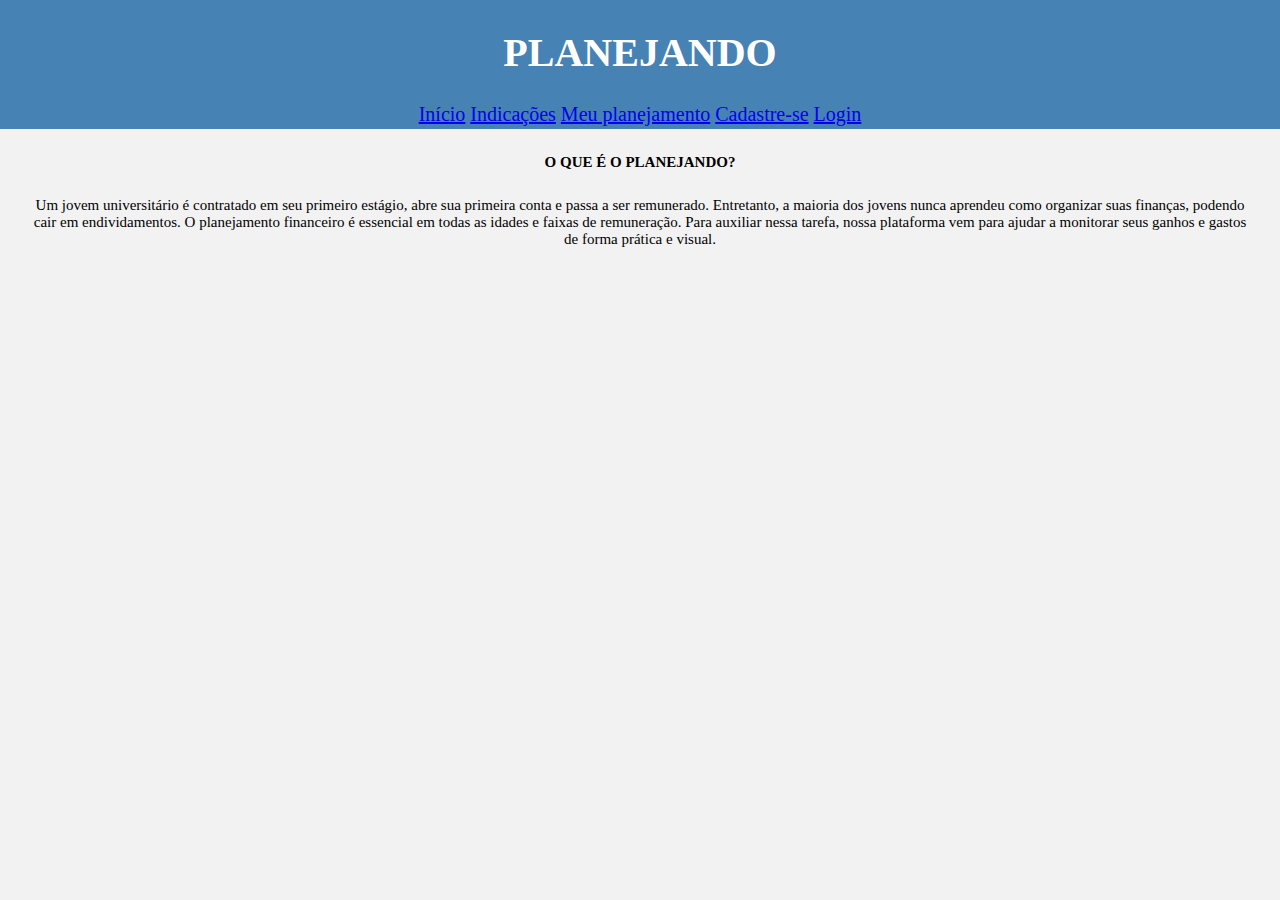
<file: index.html>
<!DOCTYPE html>
<html lang="pt-br">
    <head>
        <meta charset="utf-8">
        <title>Planner Financeiro</title>
        <link rel="stylesheet" type="text/css" href="style.css">
    </head>
    <body>
        <div id="barra" class="menu">
            <nav>
                <h1 id="titulo">PLANEJANDO</h1>
                <a href="index.html">Início</a>
                <a href="index.html">Indicações</a>
                <a href="planejando.html">Meu planejamento</a>
                <a href="cadastro.html">Cadastre-se</a>
                <a href="login.html">Login</a>
            </nav>
        </div>
        <div>
            <h1 class="textop">O QUE É O PLANEJANDO?</h1>
    
            <p class="textop">
                Um jovem universitário é contratado em seu primeiro estágio, abre sua primeira conta e passa a ser remunerado. Entretanto,
                a maioria dos jovens nunca aprendeu como organizar suas finanças, podendo cair em endividamentos. O planejamento financeiro
                é essencial em todas as idades e faixas de remuneração. Para auxiliar nessa tarefa, nossa plataforma vem para ajudar a
                monitorar seus ganhos e gastos de forma prática e visual.
            </p>
        </div>   

    </body>
</html>
</file>
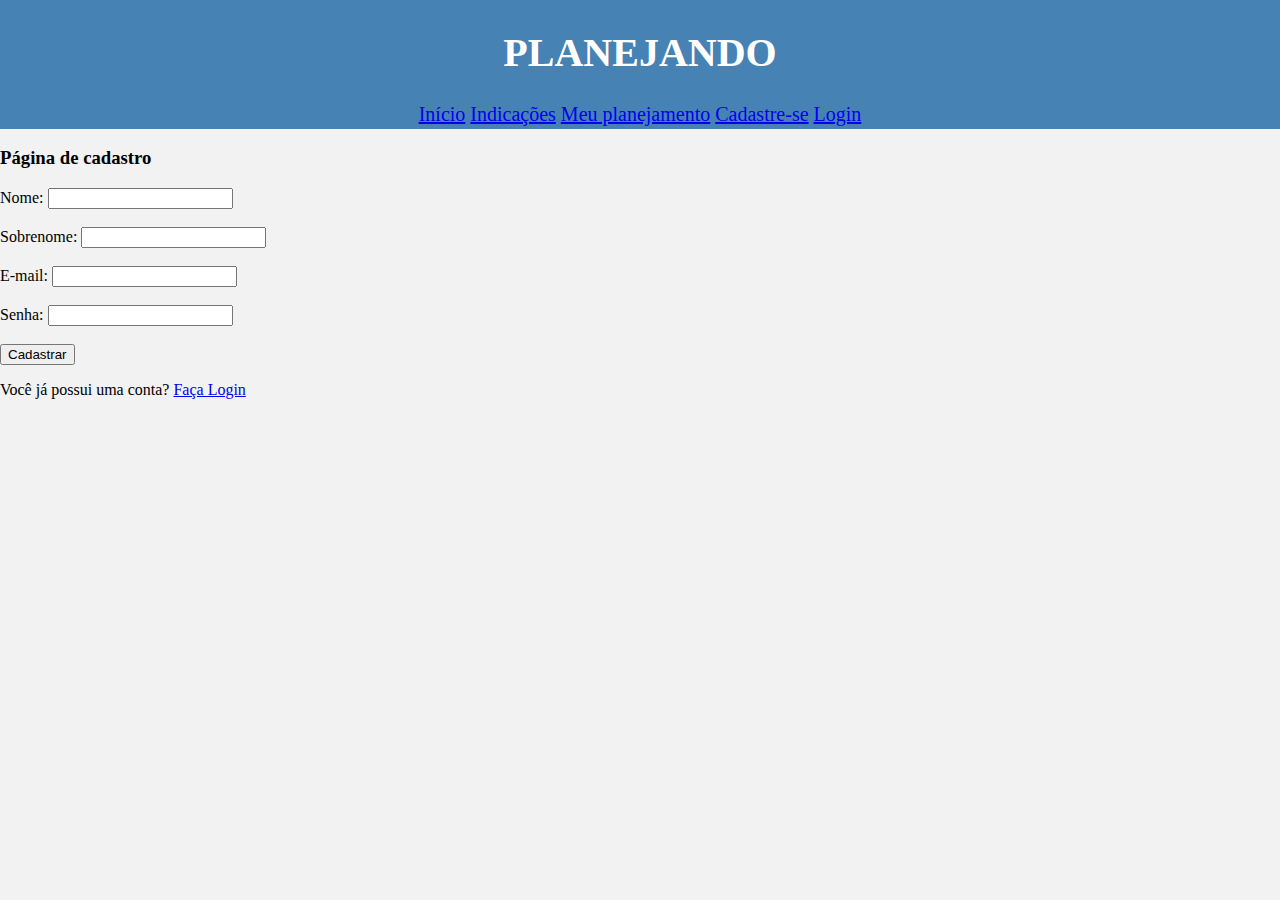
<file: cadastro.html>
<!DOCTYPE html>
<html lang="pt-br">
  <head>
	  <meta charset="UTF-8" />
	  <title>PLANEJANDO</title>
    <link rel="stylesheet" type="text/css" href="style.css">
  </head>
  <body>
	  <div id="barra" class="menu">
      <nav>
        <h1 id="titulo">PLANEJANDO</h1>
			  <a href="index.html">Início</a>
			  <a href="index.html">Indicações</a>
			  <a href="planejando.html">Meu planejamento</a>
        <a href="cadastro.html">Cadastre-se</a>
        <a href="login.html">Login</a>
		  </nav>
	  </div>
	  <div>
      <h3>Página de cadastro</h3>
		  <form>
        <label>Nome:</label>
        <input><br><br>
        <label>Sobrenome:</label>
        <input><br><br>
        <label>E-mail:</label>
        <input><br><br>
        <label>Senha:</label>
        <input><br><br>
        <input type="submit" value="Cadastrar">
      </form>
	  </div>
    <p>
      Você já possui uma conta? <a href="login.html">Faça Login</a>
    </p>

  </body>

</html>
</file>
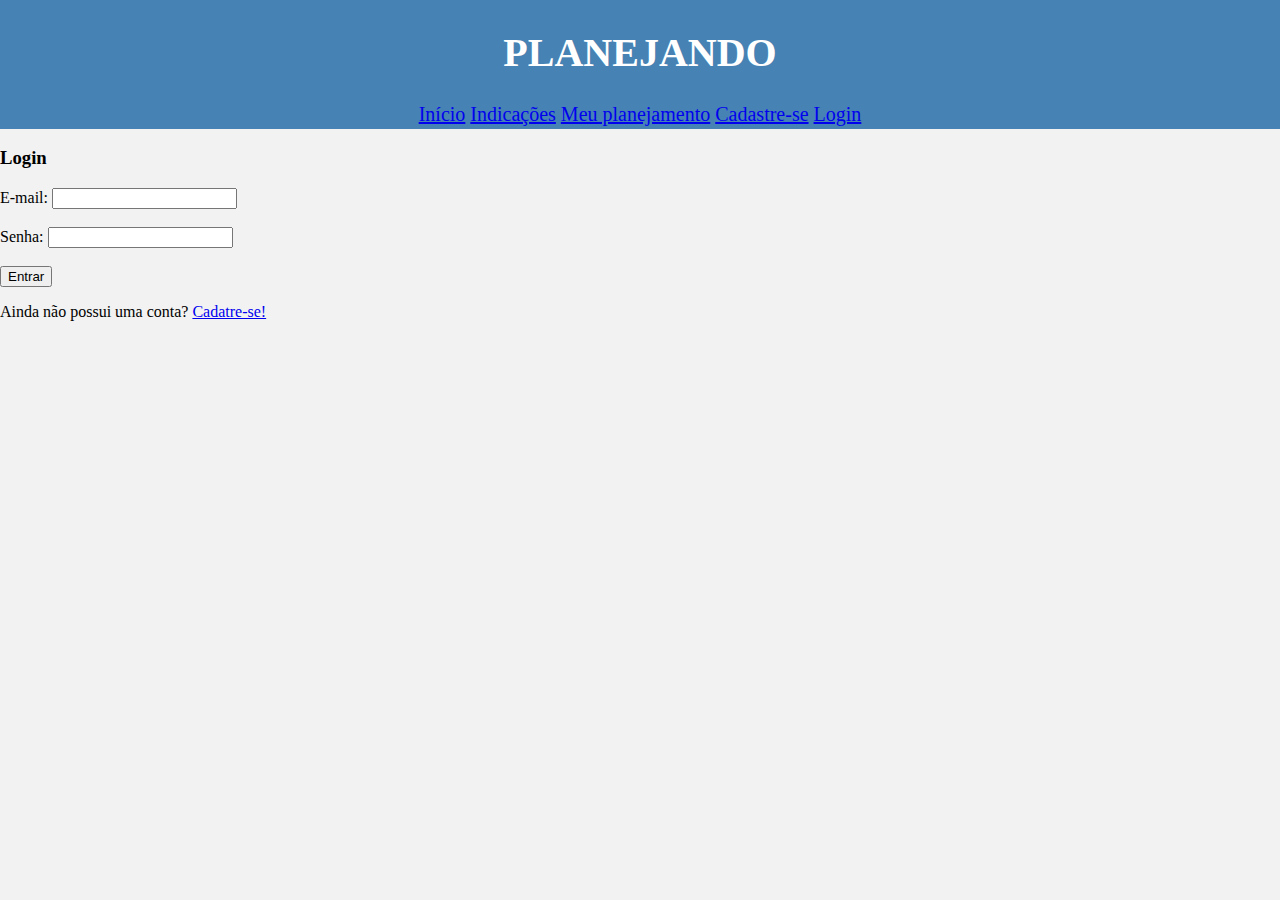
<file: login.html>
<!DOCTYPE html>
<html lang="pt-br">
  <head>
	  <meta charset="UTF-8" />
	  <title>PLANEJANDO</title>
    <link rel="stylesheet" type="text/css" href="style.css">
  </head>
  <body>
	  <div id="barra" class="menu">
      <nav>
        <h1 id="titulo">PLANEJANDO</h1>
			  <a href="index.html">Início</a>
			  <a href="index.html">Indicações</a>
			  <a href="planejando.html">Meu planejamento</a>
        <a href="cadastro.html">Cadastre-se</a>
        <a href="login.html">Login</a>
		  </nav>
	  </div>
	  <div>
      <h3>Login</h3>
		  <form>
        <label>E-mail:</label>
        <input><br><br>
        <label>Senha:</label>
        <input><br><br>
        <input type="submit" value="Entrar">
      </form>
	  </div>
    <p>
      Ainda não possui uma conta? <a href="cadastro.html">Cadatre-se!</a>
    </p>

  </body>

</html>
</file>
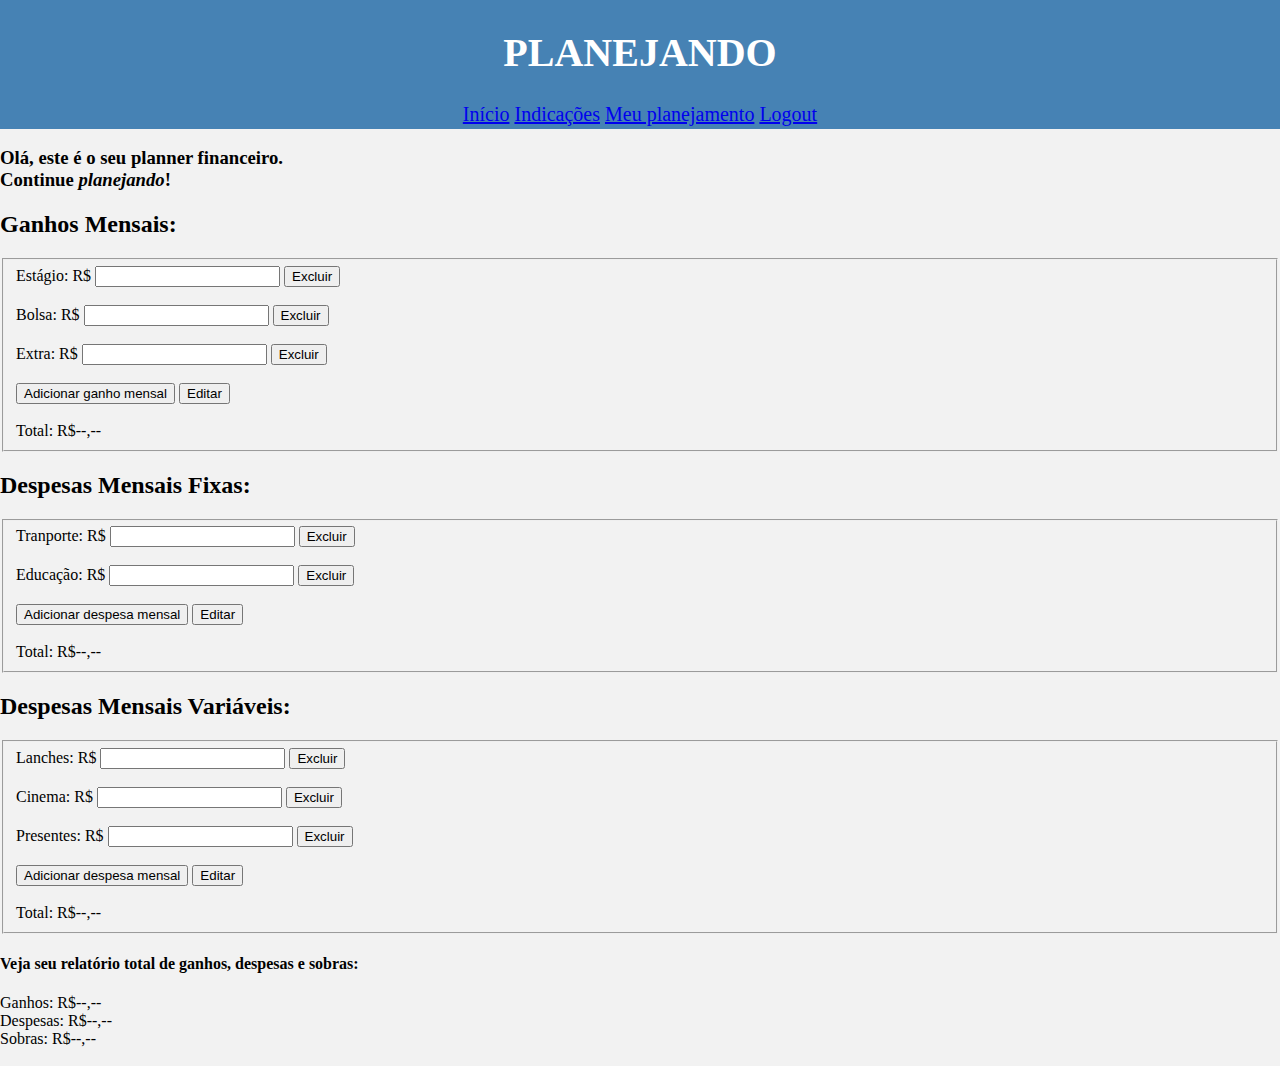
<file: planejando.html>
<!DOCTYPE html>
<html lang="pt-br">
  <head>
	  <meta charset="UTF-8" />
	  <title>PLANEJANDO</title>
    <link rel="stylesheet" type="text/css" href="style.css">
  </head>
  <body>
	  <div id="barra" class="menu">
      <nav>
        <h1 id="titulo">PLANEJANDO</h1>
			  <a href="index.html">Início</a>
			  <a href="index.html">Indicações</a>
			  <a href="planejando.html">Meu planejamento</a>
        <a href="index.html">Logout</a>
		  </nav>
	  </div>
  
    <h3>Olá, este é o seu planner financeiro. <br>
      Continue <i>planejando</i>!
    </h3>

	  <div>
      <h2>Ganhos Mensais:</h2>
      <fieldset>
        <label>Estágio: R$</label>
        <input> <button>Excluir</button> <br><br> 
        <label>Bolsa: R$</label>
        <input> <button>Excluir</button> <br><br> 
        <label>Extra: R$</label>
        <input> <button>Excluir</button> <br><br> 
        <button>Adicionar ganho mensal</button>
        <button>Editar</button> <br><br> 
        Total: R$--,--
      </fieldset>
	  </div>

    <div>
      <h2>Despesas Mensais Fixas:</h2>
      <fieldset>
        <label>Tranporte: R$</label>
        <input> <button>Excluir</button> <br><br>
        <label>Educação: R$</label>
        <input> <button>Excluir</button> <br><br>
        <button>Adicionar despesa mensal</button>
        <button>Editar</button> <br><br> 
        Total: R$--,--
      </fieldset>
    </div>

    <div>
      <h2>Despesas Mensais Variáveis:</h2>
      <fieldset>
        <label>Lanches: R$</label>
        <input> <button>Excluir</button> <br><br>
        <label>Cinema: R$</label>
        <input> <button>Excluir</button> <br><br>
        <label>Presentes: R$</label>
        <input> <button>Excluir</button> <br><br>
        <button>Adicionar despesa mensal</button>
        <button>Editar</button> <br><br> 
        Total: R$--,--
      </fieldset>
    </div>

    <div>
      <h4>Veja seu relatório total de ganhos, despesas e sobras:</h4>

      Ganhos:     R$--,-- <br>
      Despesas:   R$--,-- <br>
      Sobras:     R$--,-- <br><br>

    </div>

  </body>
</html>
</file>
<file: style.css>
@charset "UTF-8";

body {
background:#F2F2F2;
margin:0px;
font-family:Century Gothic;
}
.textop{
	font-family:Century Gothic;
	font-size:15px;
	text-align:center;
	margin:2%;
}
.th1{
	font-family:Century Gothic;
	font-size: 25 px;
	text-align:center;
}
#titulo {
	font-family:Century Gothic;
	color:white;
	font-size:40px;
	text-align:center;
}
#barra{
	background:	#4682B4;
	padding:0.2%;
	text-align:center;
}
.menu{
	text-decoration:none;
	color: white;
	font-family: Century Gothic;
	font-size: 20px;
	padding-left:2%;
	padding-right: 2%;
	padding-bottom:5%;
}
</file>
